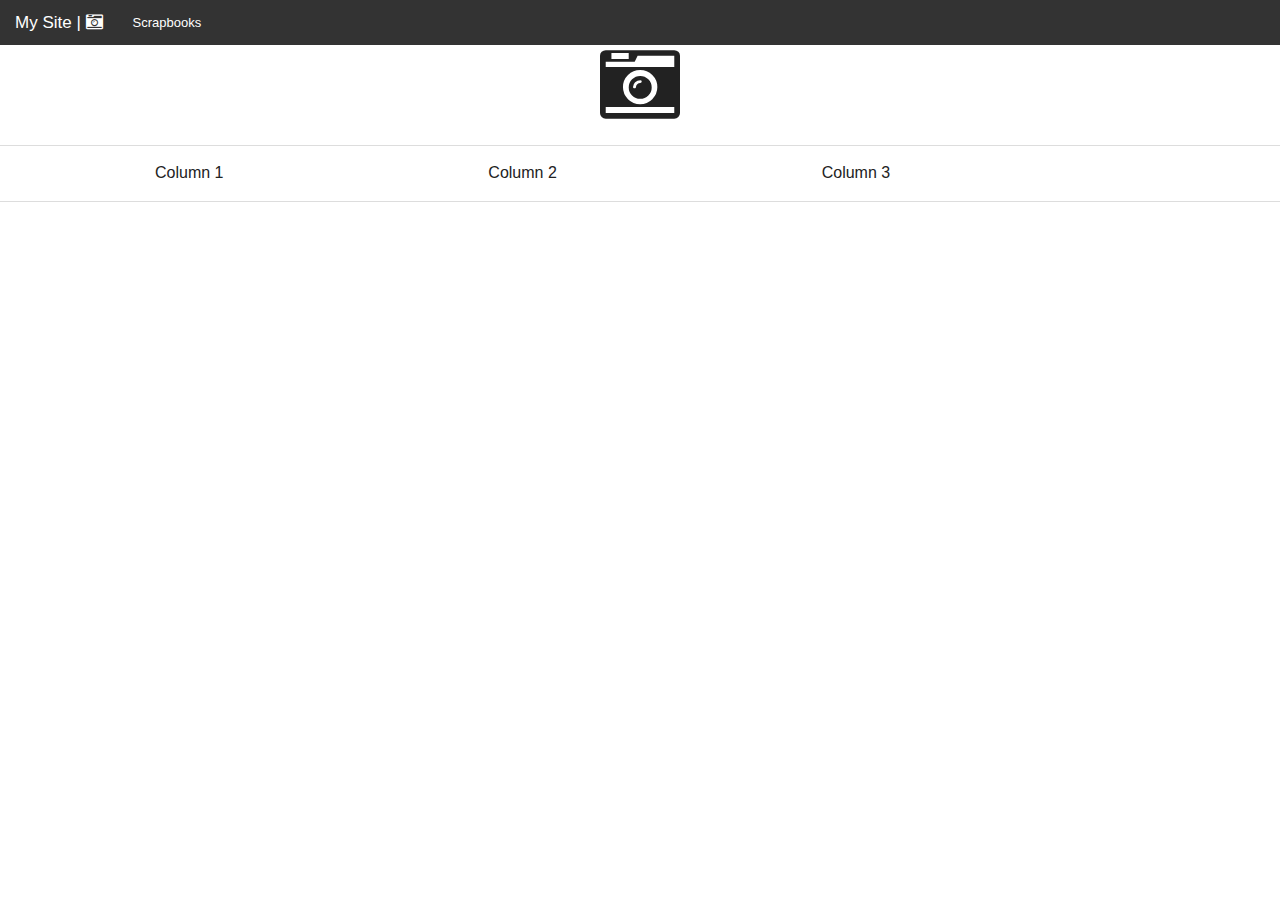
<file: index.html>
<!doctype html>
<html class="no-js" lang="en">
  <head>
    <meta charset="utf-8" />
    <meta name="viewport" content="width=device-width, initial-scale=1.0" />
    <title>Foundation | Welcome</title>
    <link rel="stylesheet" href="css/foundation.css" />
    <link rel="stylesheet" href="css/font-awesome/css/font-awesome.min.css">
    <script src="js/foundation/foundation.clearing.js"></script>
    <script src="js/vendor/modernizr.js"></script>
  </head>
  <body>
  <nav class="top-bar" data-topbar>
  <ul class="title-area">
    <li class="name">
      <h1><a href="#">My Site | <i class="fa fa-camera-retro" style="color:white"></i></a></h1>
    </li>
    <li class="toggle-topbar menu-icon"><a href="#">Menu</a></li>
  </ul>

  <section class="top-bar-section">

    <!-- Left Nav Section -->
    <ul class="left">
      <li><a href="scrapbooks.html">Scrapbooks</a></li>
    </ul>
  </section>
</nav>
    


<p class="text-center"><i class="fa fa-camera-retro fa-5x"></i></p>

<hr>


<div class="row">
  <div class="small-2 large-4 columns">Column 1</div>
  <div class="small-4 large-4 columns">Column 2</div>
  <div class="small-6 large-4 columns">Column 3</div>
</div>

<hr>

 
    
    <script src="js/vendor/jquery.js"></script>
    <script src="js/foundation.min.js"></script>
    <script>
      $(document).foundation();
    </script>
  </body>
</html>
</file>
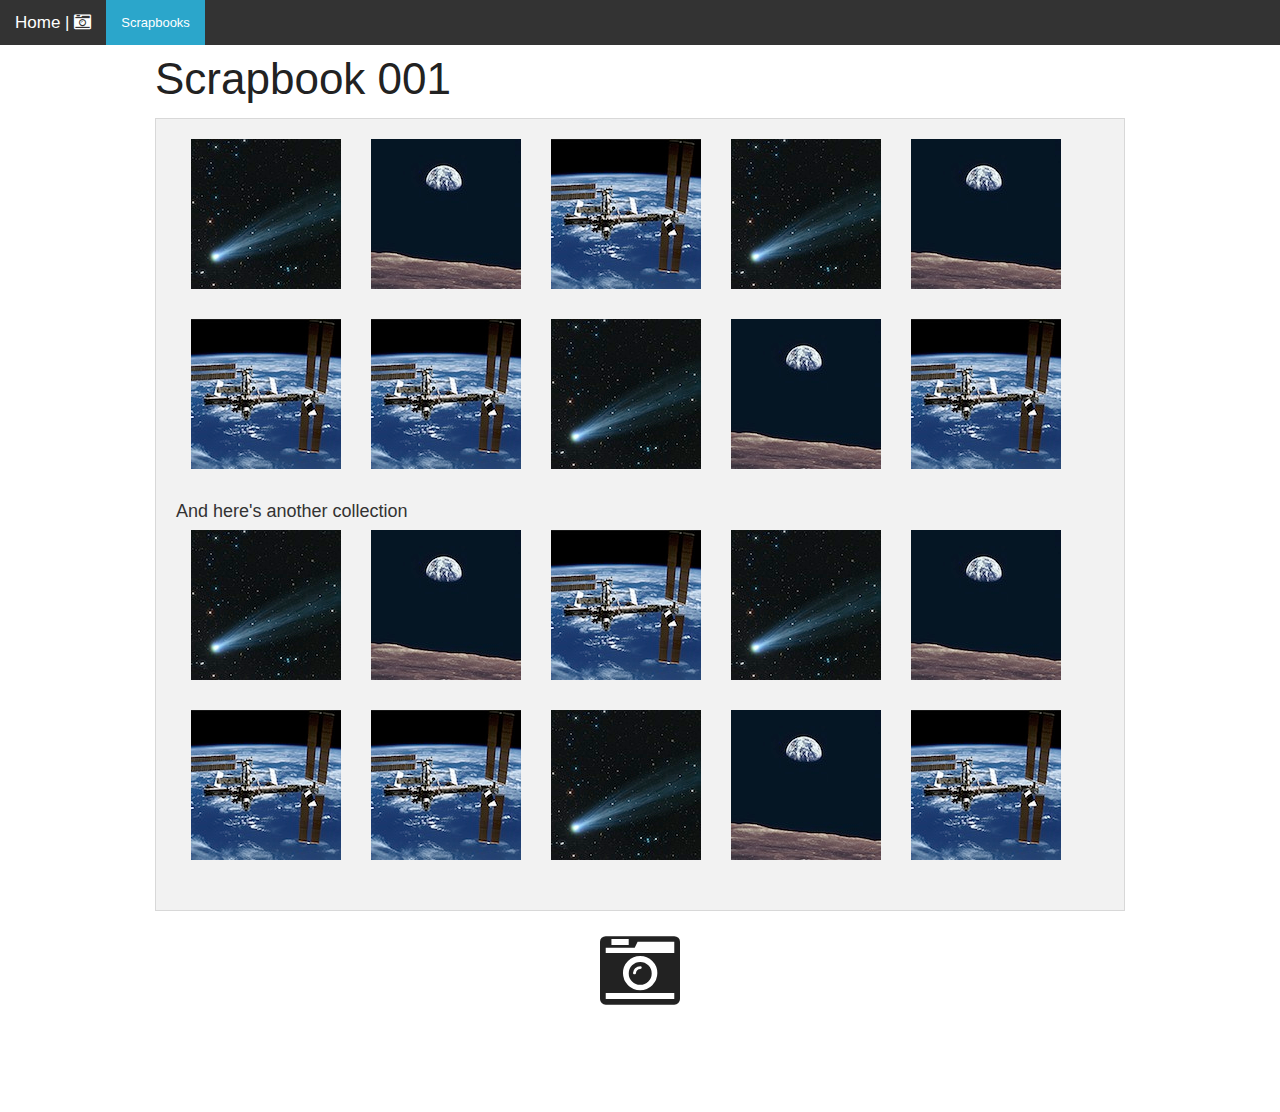
<file: scrapbooks.html>
<!doctype html>
<html class="no-js" lang="en">
  <head>
    <meta charset="utf-8" />
    <meta name="viewport" content="width=device-width, initial-scale=1.0" />
    <title>Foundation | Welcome</title>
    <link rel="stylesheet" href="css/foundation.css" />
    <link rel="stylesheet" href="css/font-awesome/css/font-awesome.min.css">
    <script src="js/foundation/foundation.clearing.js"></script>
    <script src="js/vendor/modernizr.js"></script>
  </head>
  <body>
  <nav class="top-bar" data-topbar>
  <ul class="title-area">
    <li class="name">
      <h1><a href="index.html">Home | <i class="fa fa-camera-retro" style="color:white"></i></a></h1>
    </li>
    <li class="toggle-topbar menu-icon"><a href="#">Menu</a></li>
  </ul>

  <section class="top-bar-section">
 <!-- Left Nav Section -->
    <ul class="left">
      <li class="active"><a href="#">Scrapbooks</a></li>
    </ul>
  </section>
</nav>
    
    <div class="row">
      <div class="large-12 columns">
        <h1>Scrapbook 001</h1>
      </div>
    </div>
    
    <div class="row">
      <div class="large-12 columns">
      	<div class="panel">

			<ul class="small--block-grid-5 clearing-thumbs" data-clearing>
  				<li><a href="img/comet.jpg"><img data-caption="caption here..." src="img/comet-th.jpg"></a></li>
  				<li><a href="img/earth.jpg"><img data-caption="caption 2 here..." src="img/earth-th.jpg"></a></li>
 				<li><a href="img/space.jpg"><img data-caption="caption 3 here..." src="img/space-th.jpg"></a></li>
 				<li><a href="img/comet.jpg"><img data-caption="caption here..." src="img/comet-th.jpg"></a></li>
  				<li><a href="img/earth.jpg"><img data-caption="caption 2 here..." src="img/earth-th.jpg"></a></li>
 				<li><a href="img/space.jpg"><img data-caption="caption 3 here..." src="img/space-th.jpg"></a></li>
 				<li><a href="img/space.jpg"><img data-caption="caption 3 here..." src="img/space-th.jpg"></a></li>
 				<li><a href="img/comet.jpg"><img data-caption="caption here..." src="img/comet-th.jpg"></a></li>
  				<li><a href="img/earth.jpg"><img data-caption="caption 2 here..." src="img/earth-th.jpg"></a></li>
 				<li><a href="img/space.jpg"><img data-caption="caption 3 here..." src="img/space-th.jpg"></a></li>
			</ul>
			<h5>And here's another collection</h5>
			<ul class="small--block-grid-5 clearing-thumbs clearing-feature" data-clearing>
  				<li class="clearing-featured-img"><a href="img/comet.jpg"><img data-caption="caption here..." src="img/comet-th.jpg"></a></li>
  				<li><a href="img/earth.jpg"><img data-caption="caption 2 here..." src="img/earth-th.jpg"></a></li>
 				<li><a href="img/space.jpg"><img data-caption="caption 3 here..." src="img/space-th.jpg"></a></li>
 				<li><a href="img/comet.jpg"><img data-caption="caption here..." src="img/comet-th.jpg"></a></li>
  				<li><a href="img/earth.jpg"><img data-caption="caption 2 here..." src="img/earth-th.jpg"></a></li>
 				<li><a href="img/space.jpg"><img data-caption="caption 3 here..." src="img/space-th.jpg"></a></li>
 				<li><a href="img/space.jpg"><img data-caption="caption 3 here..." src="img/space-th.jpg"></a></li>
 				<li><a href="img/comet.jpg"><img data-caption="caption here..." src="img/comet-th.jpg"></a></li>
  				<li><a href="img/earth.jpg"><img data-caption="caption 2 here..." src="img/earth-th.jpg"></a></li>
 				<li><a href="img/space.jpg"><img data-caption="caption 3 here..." src="img/space-th.jpg"></a></li>
			</ul>

<!-- 
			<ul class="clearing-thumbs clearing-feature" data-clearing>
  				<li class="clearing-featured-img"><a href="img/comet.jpg"><img data-caption="caption here..." src="img/comet-th.jpg"></a></li>
  				<li><a href="img/earth.jpg"><img data-caption="caption 2 here..." src="img/earth-th.jpg"></a></li>
 				 <li><a href="img/space.jpg"><img data-caption="caption 3 here..." src="img/space-th.jpg"></a></li>
			</ul>
 -->
	       
      	</div>
      </div>
    </div>
<p class="text-center"><i class="fa fa-camera-retro fa-5x"></i></p>
<p class="text-center" style="color:white"><i class="fa fa-camera-retro fa-5x"></i></p>

 
    
    <script src="js/vendor/jquery.js"></script>
    <script src="js/foundation.min.js"></script>
    <script>
      $(document).foundation();
    </script>
  </body>
</html>
</file>
